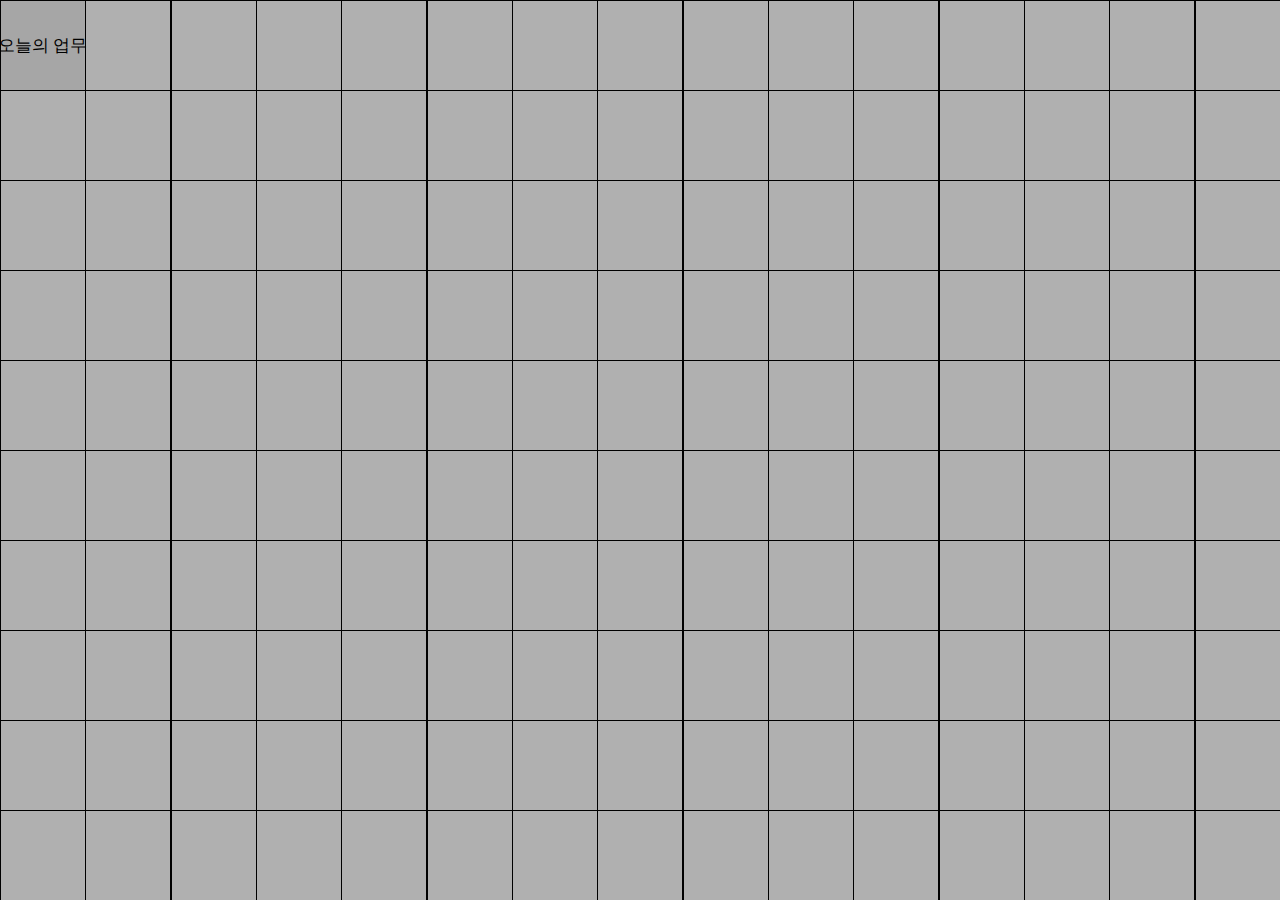
<file: index.html>
<!DOCTYPE html>
<html lang="ko">
<head>
    <meta charset="UTF-8">
    <meta name="viewport" content="width=device-width, initial-scale=1.0">
    <title>Multitasking Game</title>
    <script>
        // intro.html을 먼저 보여주기 위한 체크
        if (!sessionStorage.getItem('introShown')) {
            window.location.href = 'intro.html';
        }
    </script>
    <link rel="stylesheet" href="style.css">
    <link rel="preconnect" href="https://4pl67mv56j.execute-api.ap-northeast-2.amazonaws.com">
<link rel="stylesheet" href="https://4pl67mv56j.execute-api.ap-northeast-2.amazonaws.com/v1/api/css/drop_fontstream_css/?sid=[base64]" charset="utf-8" referrerpolicy="origin"></link>
<link rel="preconnect" href="https://fonts.googleapis.com">
<link rel="preconnect" href="https://fonts.gstatic.com" crossorigin>
<link rel="preconnect" href="https://fonts.googleapis.com">
<link rel="preconnect" href="https://fonts.gstatic.com" crossorigin>
<link href="https://fonts.googleapis.com/css2?family=Roboto:ital,wght@0,100..900;1,100..900&display=swap" rel="stylesheet">
</head>
<body>
    <!-- 메인 화면 -->
    <div class="main-screen" id="mainContainer">
        <div class="intro-text-container" id="introTextContainer" style="display: none;">
            <p class="intro-text" id="introText"></p>
            <button class="start-btn" id="startBtn" onclick="enterGames()">업무 시작
            </button>
        </div>
    </div>

    <!-- 게임들이 쌓여있는 영역 (처음에는 숨김) -->
    <div class="games-wrapper" id="gamesWrapper" style="display: none;">
        <!-- 게임 1 -->
        <div class="game-layer" id="game1">
            <div class="game-window" id="gameWindow1">
                <div class="window-header" id="windowHeader1">
                    <span class="window-title">TASK 1 메일 보내기</span>
                    <span class="task-complete" id="taskComplete" style="display: none;">업무완료</span>
                </div>
                <div class="window-content">
                    <div class="game-area" id="gameArea">
                        <div class="email-form">
                            <div class="email-header">
                                <div class="email-fields">
                                    <div class="email-field">
                                        <label>TO</label>
                                        <input type="text" id="emailTo" placeholder="">
                                    </div>
                                    <div class="email-field">
                                        <label>SUBJECT</label>
                                        <input type="text" id="emailSubject" placeholder="">
                                    </div>
                                </div>
                                <div class="email-options">
                                    <span class="cc-bcc">Cc Bcc</span>
                                </div>
                            </div>
                            <div class="email-body">
                                <textarea id="emailBody" placeholder=""></textarea>
                            </div>
                            <div class="email-footer">
                                <button class="send-btn" onclick="sendEmail()">Send</button>
                                <div class="email-actions">
                                    <button class="action-icon" title="삭제">🗑️</button>
                                    <button class="action-icon" title="더보기">⋮</button>
                                </div>
                            </div>
                        </div>
                    </div>
                </div>
            </div>
        </div>
        
        <!-- 알림 창 (게임 설명) -->
        <div class="info-panel" id="infoPanel">
            <div class="info-header">
                <span class="info-title">NOTICE 1</span>
                <button class="minimize-btn" onclick="toggleInfoPanel()">_</button>
            </div>
            <div class="info-content" id="infoContent">
                <div class="notification-item">
                    <p class="notification-message">원문을 참고하여 메일을 정확하게 입력하고 보내기 버튼을 누르세요.</p>
                    <a href="#" class="view-original" onclick="openOriginalModal(event)">[원문보기]</a>
                </div>
            </div>
        </div>
        
        <!-- 원문 모달 -->
        <div class="original-modal" id="originalModal" style="display: none;">
            <div class="original-modal-content" id="originalModalContent">
                <div class="original-modal-header" id="originalModalHeader">
                    <h3>[원문]</h3>
                    <button class="original-modal-close" onclick="closeOriginalModal()">×</button>
                </div>
                <div class="original-modal-body" id="originalModalBody">
                </div>
            </div>
        </div>
        
        <!-- 게임 2는 task2.html에서 로드 -->
        <div id="task2Container"></div>
        
        <!-- 게임 3는 task3.html에서 로드 -->
        <div id="task3Container"></div>
    </div>

    <script src="game1.js"></script>
    <script>
        function enterGames() {
            // 메인 화면 숨기기
            document.getElementById('mainContainer').style.display = 'none';
            // 게임 영역 보이기
            document.getElementById('gamesWrapper').style.display = 'block';
            
            // 알림 창 1 드래그 기능 초기화
            initInfoPanelDrag('infoPanel', 'infoPanel');
            // 알림창 1의 초기 right 값 저장
            setTimeout(function() {
                const panel1 = document.getElementById('infoPanel');
                if (panel1) {
                    const computedStyle = window.getComputedStyle(panel1);
                    if (computedStyle.right !== 'auto') {
                        panel1.dataset.originalRight = computedStyle.right;
                    } else {
                        panel1.dataset.originalRight = '20px';
                    }
                    
                    // NOTICE 1 생성 시 사운드 재생
                    const audio = new Audio('note.mp3');
                    audio.volume = 0.15;
                    audio.play().catch(e => {
                        console.log('Audio play failed:', e);
                    });
                }
            }, 50);
            
            // 7초 후 게임 2 로드
            setTimeout(function() {
                loadTask2();
            }, 7000);
        }
        
        function initInfoPanelDrag(panelId, headerSelector) {
            const panel = document.getElementById(panelId);
            if (!panel) return;
            
            const header = panel.querySelector('.info-header');
            if (!header) return;
            
            let isDragging = false;
            let currentX;
            let currentY;
            let initialX;
            let initialY;
            let xOffset = 0;
            let yOffset = 0;

            // 알림 창의 초기 위치 설정
            const rect = panel.getBoundingClientRect();
            const computedStyle = window.getComputedStyle(panel);
            
            // right 속성이 설정되어 있으면 left로 변환
            if (computedStyle.right !== 'auto' && computedStyle.left === 'auto') {
                const rightValue = parseInt(computedStyle.right) || 20;
                xOffset = window.innerWidth - panel.offsetWidth - rightValue;
            } else {
                xOffset = rect.left;
            }
            yOffset = rect.top;
            
            // 초기 위치 설정
            setTranslate(xOffset, yOffset, panel);

            header.addEventListener('mousedown', dragStart);
            document.addEventListener('mousemove', drag);
            document.addEventListener('mouseup', dragEnd);

            header.addEventListener('touchstart', dragStartTouch);
            document.addEventListener('touchmove', dragTouch);
            document.addEventListener('touchend', dragEnd);

            function dragStart(e) {
                // minimize 버튼 클릭 시 드래그 방지
                if (e.target.classList.contains('minimize-btn')) {
                    return;
                }
                
                if (e.type === "touchstart") {
                    initialX = e.touches[0].clientX - xOffset;
                    initialY = e.touches[0].clientY - yOffset;
                } else {
                    initialX = e.clientX - xOffset;
                    initialY = e.clientY - yOffset;
                }
                isDragging = true;
                panel.classList.add('dragging');
            }

            function dragStartTouch(e) {
                if (e.target.classList.contains('minimize-btn')) {
                    return;
                }
                initialX = e.touches[0].clientX - xOffset;
                initialY = e.touches[0].clientY - yOffset;
                isDragging = true;
                panel.classList.add('dragging');
            }

            function drag(e) {
                if (isDragging) {
                    e.preventDefault();
                    if (e.type === "touchmove") {
                        currentX = e.touches[0].clientX - initialX;
                        currentY = e.touches[0].clientY - initialY;
                    } else {
                        currentX = e.clientX - initialX;
                        currentY = e.clientY - initialY;
                    }
                    xOffset = currentX;
                    yOffset = currentY;
                    const maxX = window.innerWidth - panel.offsetWidth;
                    const maxY = window.innerHeight - panel.offsetHeight;
                    xOffset = Math.max(0, Math.min(xOffset, maxX));
                    yOffset = Math.max(0, Math.min(yOffset, maxY));
                    setTranslate(xOffset, yOffset, panel);
                }
            }

            function dragTouch(e) {
                if (isDragging) {
                    e.preventDefault();
                    currentX = e.touches[0].clientX - initialX;
                    currentY = e.touches[0].clientY - initialY;
                    xOffset = currentX;
                    yOffset = currentY;
                    const maxX = window.innerWidth - panel.offsetWidth;
                    const maxY = window.innerHeight - panel.offsetHeight;
                    xOffset = Math.max(0, Math.min(xOffset, maxX));
                    yOffset = Math.max(0, Math.min(yOffset, maxY));
                    setTranslate(xOffset, yOffset, panel);
                }
            }

            function dragEnd(e) {
                initialX = currentX;
                initialY = currentY;
                isDragging = false;
                panel.classList.remove('dragging');
            }

            function setTranslate(xPos, yPos, el) {
                el.style.left = xPos + 'px';
                el.style.top = yPos + 'px';
                el.style.transform = 'none';
                el.style.right = 'auto';
            }
        }
        
        function loadTask2() {
            // CSS 로드 (캐시 방지)
            const existingLink = document.querySelector('link[href*="task2.css"]');
            if (existingLink) {
                existingLink.remove();
            }
            const link = document.createElement('link');
            link.rel = 'stylesheet';
            link.href = 'task2.css?' + new Date().getTime();
            document.head.appendChild(link);
            
            fetch('task2.html?' + new Date().getTime(), { cache: 'no-store' })
                .then(response => response.text())
                .then(html => {
                    document.getElementById('task2Container').innerHTML = html;
                    // 게임 2 드래그 기능 초기화
                    initGame2Drag();
                    // 캘린더 초기화
                    setTimeout(function() {
                        initCalendar();
                    }, 200);
                    // 알림 창 2 드래그 기능 초기화 (DOM이 완전히 렌더링된 후)
                    setTimeout(function() {
                        const panel2 = document.getElementById('infoPanel2');
                        if (panel2) {
                            initInfoPanelDrag('infoPanel2', 'infoPanel2');
                            // 알림창 2의 초기 right 값 저장
                            const computedStyle = window.getComputedStyle(panel2);
                            if (computedStyle.right !== 'auto') {
                                panel2.dataset.originalRight = computedStyle.right;
                            } else {
                                panel2.dataset.originalRight = '20px';
                            }
                            
                            // NOTICE 2 생성 시 사운드 재생
                            const audio = new Audio('note.mp3');
                            audio.volume = 0.15;
                            audio.play().catch(e => {
                                console.log('Audio play failed:', e);
                            });
                        }
                    }, 200);
                })
                .catch(error => {
                    console.error('게임 2 로드 실패:', error);
                    // fetch 실패 시 직접 HTML 삽입
                    const fallbackHTML = `
                        <div class="game-layer" id="game2">
                            <div class="game-window" id="gameWindow2">
                                <div class="window-header" id="windowHeader2">
                                    <span class="window-title">TASK 2 회의 날짜 선택하기</span>
                                    <span class="task-complete" id="taskComplete2" style="display: none;">업무완료</span>
                                </div>
                                <div class="window-content">
                                    <div class="game-area" id="gameArea2">
                                        <div class="calendar-container">
                                            <div class="calendar-header">
                                                <button class="calendar-nav-btn" id="prevMonth">‹</button>
                                                <h3 class="calendar-title" id="calendarTitle">2025년 1월</h3>
                                                <button class="calendar-nav-btn" id="nextMonth">›</button>
                                            </div>
                                            <div class="calendar-weekdays">
                                                <div class="weekday">일</div>
                                                <div class="weekday">월</div>
                                                <div class="weekday">화</div>
                                                <div class="weekday">수</div>
                                                <div class="weekday">목</div>
                                                <div class="weekday">금</div>
                                                <div class="weekday">토</div>
                                            </div>
                                            <div class="calendar-days" id="calendarDays">
                                                <!-- 날짜들이 여기에 동적으로 생성됩니다 -->
                                            </div>
                                        </div>
                                    </div>
                                </div>
                            </div>
                        </div>
                        <div class="info-panel" id="infoPanel2">
                            <div class="info-header">
                                <span class="info-title">NOTICE 2</span>
                                <button class="minimize-btn" onclick="toggleInfoPanel2()">_</button>
                            </div>
                            <div class="info-content" id="infoContent2">
                                <div class="notification-item">
                                    <p class="notification-message">TASK 1 메일에서의 회의 날짜를 캘린더에서 클릭하세요.</p>
                                </div>
                            </div>
                        </div>
                    `;
                    document.getElementById('task2Container').innerHTML = fallbackHTML;
                    initGame2Drag();
                    // 캘린더 초기화
                    setTimeout(function() {
                        initCalendar();
                    }, 200);
                    // 알림 창 2 드래그 기능 초기화
                    setTimeout(function() {
                        const panel2 = document.getElementById('infoPanel2');
                        if (panel2) {
                            initInfoPanelDrag('infoPanel2', 'infoPanel2');
                            // 알림창 2의 초기 right 값 저장
                            const computedStyle = window.getComputedStyle(panel2);
                            if (computedStyle.right !== 'auto') {
                                panel2.dataset.originalRight = computedStyle.right;
                            } else {
                                panel2.dataset.originalRight = '20px';
                            }
                            
                            // NOTICE 2 생성 시 사운드 재생 (fallback)
                            const audio = new Audio('note.mp3');
                            audio.volume = 0.15;
                            audio.play().catch(e => {
                                console.log('Audio play failed:', e);
                            });
                        }
                    }, 200);
                });
            
            // TASK 2 로드 후 7초 뒤에 TASK 3 로드
            setTimeout(function() {
                loadTask3();
            }, 7000);
        }
        
        function loadTask3() {
            // CSS 로드 (캐시 방지)
            const existingLink = document.querySelector('link[href*="task3.css"]');
            if (existingLink) {
                existingLink.remove();
            }
            const link = document.createElement('link');
            link.rel = 'stylesheet';
            link.href = 'task3.css?' + new Date().getTime();
            document.head.appendChild(link);
            
            fetch('task3.html?' + new Date().getTime(), { cache: 'no-store' })
                .then(response => response.text())
                .then(html => {
                    document.getElementById('task3Container').innerHTML = html;
                    // 게임 3 드래그 기능 초기화
                    initGame3Drag();
                    // 알림 창 3 드래그 기능 초기화 (DOM이 완전히 렌더링된 후)
                    setTimeout(function() {
                        const panel3 = document.getElementById('infoPanel3');
                        if (panel3) {
                            initInfoPanelDrag('infoPanel3', 'infoPanel3');
                            // 알림창 3의 초기 right 값 저장
                            const computedStyle = window.getComputedStyle(panel3);
                            if (computedStyle.right !== 'auto') {
                                panel3.dataset.originalRight = computedStyle.right;
                            } else {
                                panel3.dataset.originalRight = '20px';
                            }
                            
                            // NOTICE 3 생성 시 사운드 재생
                            const audio = new Audio('note.mp3');
                            audio.volume = 0.15;
                            audio.play().catch(e => {
                                console.log('Audio play failed:', e);
                            });
                        }
                    }, 200);
                    
                    // TASK 3 완료 버튼 이벤트 리스너 추가
                    setTimeout(function() {
                        const completeBtn = document.getElementById('completeTask3Btn');
                        if (completeBtn) {
                            completeBtn.addEventListener('click', completeTask3);
                        }
                    }, 200);
                })
                .catch(error => {
                    console.error('게임 3 로드 실패:', error);
                    // fetch 실패 시 직접 HTML 삽입
                    const fallbackHTML = `
                        <div class="game-layer" id="game3">
                            <div class="game-window" id="gameWindow3">
                                <div class="window-header" id="windowHeader3">
                                    <span class="window-title">TASK 3 오탈자 수정하기</span>
                                    <span class="task-complete" id="taskComplete3" style="display: none;">업무완료</span>
                                </div>
                                <div class="window-content">
                                    <div class="game-area" id="gameArea3">
                                        <div style="padding: 20px; font-family: 'Roboto', 'Apple SD Gothic Neo', 'Malgun Gothic', '맑은 고딕', sans-serif; font-size: 17px; line-height: 1.8; color: #333;">
                                            <div id="task3Text" contenteditable="true" style="margin-bottom: 30px; min-height: 150px; border: 1px solid #7d00ff; padding: 15px; background: white; white-space: pre-wrap;">금주 마케팅 내용을 정리하엿습니다.

새로운 고객 층 반응이 예쌍보다 긍정적이엿으며,

추가 분석 자료는 내일 중으로 공유드리갰습니다.</div>
                                            <button id="completeTask3Btn" onclick="completeTask3()" class="send-btn">수정 완료</button>
                                        </div>
                                    </div>
                                </div>
                            </div>
                        </div>
                        <div class="info-panel" id="infoPanel3">
                            <div class="info-header">
                                <span class="info-title">NOTICE 3</span>
                                <button class="minimize-btn" onclick="toggleInfoPanel3()">_</button>
                            </div>
                            <div class="info-content" id="infoContent3">
                                <div class="notification-item">
                                    <p class="notification-message">보고서에서 잘못된 철자를 모두 수정하세요. 수정이 완료되면 수정 완료 버튼을 누르세요.</p>
                                </div>
                            </div>
                        </div>
                    `;
                    document.getElementById('task3Container').innerHTML = fallbackHTML;
                    initGame3Drag();
                    // 알림 창 3 드래그 기능 초기화
                    setTimeout(function() {
                        const panel3 = document.getElementById('infoPanel3');
                        if (panel3) {
                            initInfoPanelDrag('infoPanel3', 'infoPanel3');
                            // 알림창 3의 초기 right 값 저장
                            const computedStyle = window.getComputedStyle(panel3);
                            if (computedStyle.right !== 'auto') {
                                panel3.dataset.originalRight = computedStyle.right;
                            } else {
                                panel3.dataset.originalRight = '20px';
                            }
                            
                            // NOTICE 3 생성 시 사운드 재생
                            const audio = new Audio('note.mp3');
                            audio.volume = 0.15;
                            audio.play().catch(e => {
                                console.log('Audio play failed:', e);
                            });
                        }
                    }, 200);
                    
                    // TASK 3 완료 버튼 이벤트 리스너 추가
                    setTimeout(function() {
                        const completeBtn = document.getElementById('completeTask3Btn');
                        if (completeBtn) {
                            completeBtn.addEventListener('click', completeTask3);
                        }
                    }, 200);
                });
        }
        
        function initGame3Drag() {
            const gameWindow = document.getElementById('gameWindow3');
            const windowHeader = document.getElementById('windowHeader3');
            
            if (!gameWindow || !windowHeader) return;
            
            let isDragging = false;
            let currentX;
            let currentY;
            let initialX;
            let initialY;
            let xOffset = 0;
            let yOffset = 0;

            const rect = gameWindow.getBoundingClientRect();
            xOffset = rect.left;
            yOffset = rect.top;

            windowHeader.addEventListener('mousedown', dragStart);
            document.addEventListener('mousemove', drag);
            document.addEventListener('mouseup', dragEnd);

            windowHeader.addEventListener('touchstart', dragStartTouch);
            document.addEventListener('touchmove', dragTouch);
            document.addEventListener('touchend', dragEnd);

            function dragStart(e) {
                if (e.type === "touchstart") {
                    initialX = e.touches[0].clientX - xOffset;
                    initialY = e.touches[0].clientY - yOffset;
                } else {
                    initialX = e.clientX - xOffset;
                    initialY = e.clientY - yOffset;
                }
                isDragging = true;
                gameWindow.classList.add('dragging');
            }

            function dragStartTouch(e) {
                initialX = e.touches[0].clientX - xOffset;
                initialY = e.touches[0].clientY - yOffset;
                isDragging = true;
                gameWindow.classList.add('dragging');
            }

            function drag(e) {
                if (isDragging) {
                    e.preventDefault();
                    if (e.type === "touchmove") {
                        currentX = e.touches[0].clientX - initialX;
                        currentY = e.touches[0].clientY - initialY;
                    } else {
                        currentX = e.clientX - initialX;
                        currentY = e.clientY - initialY;
                    }
                    xOffset = currentX;
                    yOffset = currentY;
                    const maxX = window.innerWidth - gameWindow.offsetWidth;
                    const maxY = window.innerHeight - gameWindow.offsetHeight;
                    xOffset = Math.max(0, Math.min(xOffset, maxX));
                    yOffset = Math.max(0, Math.min(yOffset, maxY));
                    setTranslate(xOffset, yOffset, gameWindow);
                }
            }

            function dragTouch(e) {
                if (isDragging) {
                    e.preventDefault();
                    currentX = e.touches[0].clientX - initialX;
                    currentY = e.touches[0].clientY - initialY;
                    xOffset = currentX;
                    yOffset = currentY;
                    const maxX = window.innerWidth - gameWindow.offsetWidth;
                    const maxY = window.innerHeight - gameWindow.offsetHeight;
                    xOffset = Math.max(0, Math.min(xOffset, maxX));
                    yOffset = Math.max(0, Math.min(yOffset, maxY));
                    setTranslate(xOffset, yOffset, gameWindow);
                }
            }

            function dragEnd(e) {
                initialX = currentX;
                initialY = currentY;
                isDragging = false;
                gameWindow.classList.remove('dragging');
            }

            function setTranslate(xPos, yPos, el) {
                el.style.left = xPos + 'px';
                el.style.top = yPos + 'px';
                el.style.transform = 'none';
            }
        }
        
        function toggleInfoPanel3() {
            const panel = document.getElementById('infoPanel3');
            const content = document.getElementById('infoContent3');
            
            if (!panel) return;
            
            if (panel.classList.contains('minimized')) {
                panel.classList.remove('minimized');
                content.style.display = 'block';
                // right 속성 복원
                if (panel.dataset.originalRight) {
                    panel.style.right = panel.dataset.originalRight;
                    panel.style.left = 'auto';
                } else {
                    // 저장된 값이 없으면 기본값 사용
                    panel.style.right = '20px';
                    panel.style.left = 'auto';
                }
            } else {
                // 축소 - 오른쪽 위치 유지
                const computedStyle = window.getComputedStyle(panel);
                
                // originalRight가 없으면 현재 상태에서 저장
                if (!panel.dataset.originalRight) {
                    if (computedStyle.right !== 'auto') {
                        panel.dataset.originalRight = computedStyle.right;
                    } else if (computedStyle.left !== 'auto') {
                        // left를 right로 변환
                        const leftValue = parseInt(computedStyle.left) || 0;
                        const rightValue = window.innerWidth - leftValue - panel.offsetWidth;
                        panel.dataset.originalRight = rightValue + 'px';
                    } else {
                        panel.dataset.originalRight = '20px';
                    }
                }
                
                // right 속성 설정
                panel.style.right = panel.dataset.originalRight;
                panel.style.left = 'auto';
                panel.classList.add('minimized');
                content.style.display = 'none';
            }
        }
        
        function toggleWindowCollapse3() {
            const gameWindow = document.getElementById('gameWindow3');
            const windowContent = gameWindow.querySelector('.window-content');
            
            if (gameWindow.classList.contains('collapsed')) {
                // 펼치기
                windowContent.style.display = 'flex';
                gameWindow.style.height = '400px';
                gameWindow.classList.remove('collapsed');
            } else {
                // 접기
                windowContent.style.display = 'none';
                gameWindow.style.height = 'auto';
                gameWindow.classList.add('collapsed');
            }
        }
        
        function completeTask3() {
            const task3Text = document.getElementById('task3Text');
            if (!task3Text) return;
            
            // 텍스트 내용 가져오기 (HTML 태그 제거)
            const textContent = task3Text.innerText || task3Text.textContent;
            
            // 정답 텍스트 (모든 오탈자 수정된 버전)
            const correctText = `금주 마케팅 내용을 정리하였습니다.

새로운 고객 층 반응이 예상보다 긍정적이었으며,

추가 분석 자료는 내일 중으로 공유드리겠습니다.`;
            
            // 텍스트 정규화 (줄바꿈, 공백 정규화)
            function normalizeText(text) {
                return text
                    .replace(/\r\n/g, '\n')
                    .replace(/\r/g, '\n')
                    .replace(/\n+/g, '\n')
                    .replace(/[ \t]+/g, ' ')
                    .trim();
            }
            
            const normalizedUserText = normalizeText(textContent);
            const normalizedCorrectText = normalizeText(correctText);
            
            // 오탈자 확인
            const hasError1 = textContent.includes('정리하엿습니다');
            const hasError2 = textContent.includes('예쌍보다');
            const hasError3 = textContent.includes('긍정적이엿으며');
            const hasError4 = textContent.includes('공유드리갰습니다');
            
            // 모든 오탈자가 수정되었는지 확인
            if (!hasError1 && !hasError2 && !hasError3 && !hasError4) {
                // 업무 완료 처리
                alert('업무완료');
                
                const gameWindow = document.getElementById('gameWindow3');
                const windowContent = gameWindow.querySelector('.window-content');
                const taskComplete = document.getElementById('taskComplete3');
                
                windowContent.style.display = 'none';
                gameWindow.style.height = 'auto';
                gameWindow.classList.add('collapsed');
                taskComplete.style.display = 'block';
                
                // 헤더 클릭 시 다시 펼치기
                const windowHeader = document.getElementById('windowHeader3');
                windowHeader.onclick = function(e) {
                    if (!windowHeader.classList.contains('dragging')) {
                        toggleWindowCollapse3();
                    }
                };
            } else {
                alert('모든 오탈자를 수정해주세요.');
            }
        }
        
        function initCalendar() {
            const calendarDays = document.getElementById('calendarDays');
            const calendarTitle = document.getElementById('calendarTitle');
            const prevBtn = document.getElementById('prevMonth');
            const nextBtn = document.getElementById('nextMonth');
            
            if (!calendarDays || !calendarTitle) return;
            
            let currentYear = 2025;
            let currentMonth = 0; // 1월 (0-based index)
            
            function renderCalendar(year, month) {
                calendarDays.innerHTML = '';
                
                // 해당 월의 첫 날과 마지막 날
                const firstDay = new Date(year, month, 1);
                const lastDay = new Date(year, month + 1, 0);
                const startDate = new Date(firstDay);
                startDate.setDate(startDate.getDate() - firstDay.getDay()); // 주의 첫 날로
                
                // 6주 표시 (42일)
                for (let i = 0; i < 42; i++) {
                    const date = new Date(startDate);
                    date.setDate(startDate.getDate() + i);
                    
                    // 날짜 정보를 저장 (클로저 문제 방지)
                    const dateYear = date.getFullYear();
                    const dateMonth = date.getMonth();
                    const dateDay = date.getDate();
                    
                    const dayElement = document.createElement('div');
                    dayElement.className = 'calendar-day';
                    dayElement.textContent = dateDay;
                    
                    // 다른 월의 날짜
                    if (dateMonth !== month) {
                        dayElement.classList.add('other-month');
                    }
                    
                    // 모든 날짜에 클릭 이벤트 추가
                    dayElement.addEventListener('click', function() {
                        // 12월 8일인 경우
                        if (dateYear === 2025 && dateMonth === 11 && dateDay === 8) {
                            completeTask2();
                        } else {
                            // 다른 날짜인 경우
                            alert('회의 날짜가 틀렸습니다');
                        }
                    });
                    
                    // 12월 8일인 경우 스타일 추가
                    if (dateYear === 2025 && dateMonth === 11 && dateDay === 8) {
                        dayElement.classList.add('target-date');
                    }
                    
                    calendarDays.appendChild(dayElement);
                }
                
                calendarTitle.textContent = `${year}년 ${month + 1}월`;
            }
            
            // 이전/다음 월 버튼
            if (prevBtn) {
                prevBtn.addEventListener('click', function() {
                    currentMonth--;
                    if (currentMonth < 0) {
                        currentMonth = 11;
                        currentYear--;
                    }
                    renderCalendar(currentYear, currentMonth);
                });
            }
            
            if (nextBtn) {
                nextBtn.addEventListener('click', function() {
                    currentMonth++;
                    if (currentMonth > 11) {
                        currentMonth = 0;
                        currentYear++;
                    }
                    renderCalendar(currentYear, currentMonth);
                });
            }
            
            // 초기 렌더링
            renderCalendar(currentYear, currentMonth);
        }
        
        function completeTask2() {
            alert('업무완료');
            
            // 윈도우를 헤더만 남기고 접기
            const gameWindow = document.getElementById('gameWindow2');
            const windowContent = gameWindow.querySelector('.window-content');
            const taskComplete = document.getElementById('taskComplete2');
            
            windowContent.style.display = 'none';
            gameWindow.style.height = 'auto';
            gameWindow.classList.add('collapsed');
            taskComplete.style.display = 'block';
            
            // 헤더 클릭 시 다시 펼치기
            const windowHeader = document.getElementById('windowHeader2');
            windowHeader.onclick = function(e) {
                // 드래그 중이 아닐 때만 펼치기
                if (!windowHeader.classList.contains('dragging')) {
                    toggleWindowCollapse2();
                }
            };
        }
        
        function toggleWindowCollapse2() {
            const gameWindow = document.getElementById('gameWindow2');
            const windowContent = gameWindow.querySelector('.window-content');
            
            if (gameWindow.classList.contains('collapsed')) {
                // 펼치기
                windowContent.style.display = 'flex';
                gameWindow.style.height = '400px';
                gameWindow.classList.remove('collapsed');
            } else {
                // 접기
                windowContent.style.display = 'none';
                gameWindow.style.height = 'auto';
                gameWindow.classList.add('collapsed');
            }
        }
        
        function toggleInfoPanel2() {
            const panel = document.getElementById('infoPanel2');
            const content = document.getElementById('infoContent2');
            
            if (!panel) return;
            
            if (panel.classList.contains('minimized')) {
                panel.classList.remove('minimized');
                content.style.display = 'block';
                // right 속성 복원
                if (panel.dataset.originalRight) {
                    panel.style.right = panel.dataset.originalRight;
                    panel.style.left = 'auto';
                } else {
                    // 저장된 값이 없으면 기본값 사용
                    panel.style.right = '20px';
                    panel.style.left = 'auto';
                }
            } else {
                // 축소 - 오른쪽 위치 유지
                const computedStyle = window.getComputedStyle(panel);
                
                // originalRight가 없으면 현재 상태에서 저장
                if (!panel.dataset.originalRight) {
                    if (computedStyle.right !== 'auto') {
                        panel.dataset.originalRight = computedStyle.right;
                    } else if (computedStyle.left !== 'auto') {
                        // left를 right로 변환
                        const leftValue = parseInt(computedStyle.left) || 0;
                        const rightValue = window.innerWidth - leftValue - panel.offsetWidth;
                        panel.dataset.originalRight = rightValue + 'px';
                    } else {
                        panel.dataset.originalRight = '20px';
                    }
                }
                
                // right 속성 설정
                panel.style.right = panel.dataset.originalRight;
                panel.style.left = 'auto';
                panel.classList.add('minimized');
                content.style.display = 'none';
            }
        }
        
        function initGame2Drag() {
            const gameWindow = document.getElementById('gameWindow2');
            const windowHeader = document.getElementById('windowHeader2');
            
            if (!gameWindow || !windowHeader) return;
            
            let isDragging = false;
            let currentX;
            let currentY;
            let initialX;
            let initialY;
            let xOffset = 0;
            let yOffset = 0;

            const rect = gameWindow.getBoundingClientRect();
            xOffset = rect.left;
            yOffset = rect.top;

            windowHeader.addEventListener('mousedown', dragStart);
            document.addEventListener('mousemove', drag);
            document.addEventListener('mouseup', dragEnd);

            windowHeader.addEventListener('touchstart', dragStartTouch);
            document.addEventListener('touchmove', dragTouch);
            document.addEventListener('touchend', dragEnd);

            function dragStart(e) {
                if (e.type === "touchstart") {
                    initialX = e.touches[0].clientX - xOffset;
                    initialY = e.touches[0].clientY - yOffset;
                } else {
                    initialX = e.clientX - xOffset;
                    initialY = e.clientY - yOffset;
                }
                isDragging = true;
                gameWindow.classList.add('dragging');
            }

            function dragStartTouch(e) {
                initialX = e.touches[0].clientX - xOffset;
                initialY = e.touches[0].clientY - yOffset;
                isDragging = true;
                gameWindow.classList.add('dragging');
            }

            function drag(e) {
                if (isDragging) {
                    e.preventDefault();
                    if (e.type === "touchmove") {
                        currentX = e.touches[0].clientX - initialX;
                        currentY = e.touches[0].clientY - initialY;
                    } else {
                        currentX = e.clientX - initialX;
                        currentY = e.clientY - initialY;
                    }
                    xOffset = currentX;
                    yOffset = currentY;
                    const maxX = window.innerWidth - gameWindow.offsetWidth;
                    const maxY = window.innerHeight - gameWindow.offsetHeight;
                    xOffset = Math.max(0, Math.min(xOffset, maxX));
                    yOffset = Math.max(0, Math.min(yOffset, maxY));
                    setTranslate(xOffset, yOffset, gameWindow);
                }
            }

            function dragTouch(e) {
                if (isDragging) {
                    e.preventDefault();
                    currentX = e.touches[0].clientX - initialX;
                    currentY = e.touches[0].clientY - initialY;
                    xOffset = currentX;
                    yOffset = currentY;
                    const maxX = window.innerWidth - gameWindow.offsetWidth;
                    const maxY = window.innerHeight - gameWindow.offsetHeight;
                    xOffset = Math.max(0, Math.min(xOffset, maxX));
                    yOffset = Math.max(0, Math.min(yOffset, maxY));
                    setTranslate(xOffset, yOffset, gameWindow);
                }
            }

            function dragEnd(e) {
                initialX = currentX;
                initialY = currentY;
                isDragging = false;
                gameWindow.classList.remove('dragging');
            }

            function setTranslate(xPos, yPos, el) {
                el.style.left = xPos + 'px';
                el.style.top = yPos + 'px';
                el.style.transform = 'none';
            }
        }
        
        function closeInfoPanel() {
            document.getElementById('infoPanel').style.display = 'none';
        }
        
        function toggleInfoPanel() {
            const panel = document.getElementById('infoPanel');
            const content = document.getElementById('infoContent');
            
            if (!panel) return;
            
            if (panel.classList.contains('minimized')) {
                // 확장
                panel.classList.remove('minimized');
                content.style.display = 'block';
                // right 속성 복원
                if (panel.dataset.originalRight) {
                    panel.style.right = panel.dataset.originalRight;
                    panel.style.left = 'auto';
                } else {
                    // 저장된 값이 없으면 기본값 사용
                    panel.style.right = '20px';
                    panel.style.left = 'auto';
                }
            } else {
                // 축소 - 오른쪽 위치 유지
                const computedStyle = window.getComputedStyle(panel);
                
                // originalRight가 없으면 현재 상태에서 저장
                if (!panel.dataset.originalRight) {
                    if (computedStyle.right !== 'auto') {
                        panel.dataset.originalRight = computedStyle.right;
                    } else if (computedStyle.left !== 'auto') {
                        // left를 right로 변환
                        const leftValue = parseInt(computedStyle.left) || 0;
                        const rightValue = window.innerWidth - leftValue - panel.offsetWidth;
                        panel.dataset.originalRight = rightValue + 'px';
                    } else {
                        panel.dataset.originalRight = '20px';
                    }
                }
                
                // right 속성 설정
                panel.style.right = panel.dataset.originalRight;
                panel.style.left = 'auto';
                panel.classList.add('minimized');
                content.style.display = 'none';
            }
        }
        
        function toggleWindowCollapse() {
            const gameWindow = document.getElementById('gameWindow1');
            const windowContent = gameWindow.querySelector('.window-content');
            
            if (gameWindow.classList.contains('collapsed')) {
                // 펼치기
                windowContent.style.display = 'flex';
                gameWindow.style.height = '400px';
                gameWindow.classList.remove('collapsed');
            } else {
                // 접기
                windowContent.style.display = 'none';
                gameWindow.style.height = 'auto';
                gameWindow.classList.add('collapsed');
            }
        }
        
        function sendEmail() {
            const to = document.getElementById('emailTo').value.trim();
            const subject = document.getElementById('emailSubject').value.trim();
            const body = document.getElementById('emailBody').value;
            
            if (!to || !subject || !body.trim()) {
                alert('모든 필드를 입력해주세요.');
                return;
            }
            
            // 정답 (원문 내용)
            const correctTo = 'example@email.com';
            const correctSubject = '회의 안내';
            const correctBody = '안녕하세요, 디자인 검토 미팅이 2025년 12월 8일 오후 2시에 예정되어 있습니다. 감사합니다.';
            
            // 본문 비교 함수 (줄바꿈 제거 및 공백 정규화)
            function normalizeText(text) {
                return text
                    .replace(/\r\n/g, ' ')  // Windows 줄바꿈을 공백으로
                    .replace(/\r/g, ' ')    // Mac 줄바꿈을 공백으로
                    .replace(/\n/g, ' ')    // Unix 줄바꿈을 공백으로
                    .replace(/[ \t]+/g, ' ')  // 여러 공백을 하나로
                    .trim();
            }
            
            // 오타 검사
            const isToCorrect = to === correctTo;
            const isSubjectCorrect = subject === correctSubject;
            const isBodyCorrect = normalizeText(body) === normalizeText(correctBody);
            
            if (isToCorrect && isSubjectCorrect && isBodyCorrect) {
                alert('메일 보내기 성공');
                
                // 윈도우를 헤더만 남기고 접기
                const gameWindow = document.getElementById('gameWindow1');
                const windowContent = gameWindow.querySelector('.window-content');
                const taskComplete = document.getElementById('taskComplete');
                
                windowContent.style.display = 'none';
                gameWindow.style.height = 'auto';
                gameWindow.classList.add('collapsed');
                taskComplete.style.display = 'block';
                
                // 헤더 클릭 시 다시 펼치기
                const windowHeader = document.getElementById('windowHeader1');
                windowHeader.onclick = function(e) {
                    // 드래그 중이 아닐 때만 펼치기
                    if (!windowHeader.classList.contains('dragging')) {
                        toggleWindowCollapse();
                    }
                };
            } else {
                alert('오타가 있습니다. 다시 전송하세요.');
            }
        }
        
        function openOriginalModal(e) {
            e.preventDefault();
            // 원문 내용을 여기에 작성하세요
            const originalText = `받는 사람 
example@email.com
제목
회의 안내
내용
안녕하세요, 디자인 검토 미팅이 2025년 12월 8일 오후 2시에 예정되어 있습니다.
감사합니다.`;
            
            const modal = document.getElementById('originalModal');
            const modalContent = document.getElementById('originalModalContent');
            const modalBody = document.getElementById('originalModalBody');
            const modalHeader = document.getElementById('originalModalHeader');
            
            // "받는 사람", "제목", "내용"에 밑줄 적용
            const formattedText = originalText
                .replace(/받는 사람/g, '<span class="original-label">받는 사람</span>')
                .replace(/제목/g, '<span class="original-label">제목</span>')
                .replace(/내용/g, '<span class="original-label">내용</span>');
            
            modalBody.innerHTML = '<p style="white-space: pre-wrap; margin: 0;">' + formattedText + '</p>';
            modal.style.display = 'block';
            
            // 드래그 기능 초기화
            initOriginalModalDrag(modalContent, modalHeader);
        }
        
        function closeOriginalModal() {
            document.getElementById('originalModal').style.display = 'none';
        }
        
        function initOriginalModalDrag(modalContent, modalHeader) {
            let isDragging = false;
            let currentX;
            let currentY;
            let initialX;
            let initialY;
            let xOffset = 0;
            let yOffset = 0;

            // 모달의 초기 위치 설정 (화면 중앙)
            const rect = modalContent.getBoundingClientRect();
            if (xOffset === 0 && yOffset === 0) {
                xOffset = (window.innerWidth - rect.width) / 2;
                yOffset = (window.innerHeight - rect.height) / 2;
                setTranslate(xOffset, yOffset, modalContent);
            }

            modalHeader.addEventListener('mousedown', dragStart);
            document.addEventListener('mousemove', drag);
            document.addEventListener('mouseup', dragEnd);

            // 터치 이벤트 지원 (모바일)
            modalHeader.addEventListener('touchstart', dragStartTouch);
            document.addEventListener('touchmove', dragTouch);
            document.addEventListener('touchend', dragEnd);

            function dragStart(e) {
                if (e.type === "touchstart") {
                    initialX = e.touches[0].clientX - xOffset;
                    initialY = e.touches[0].clientY - yOffset;
                } else {
                    initialX = e.clientX - xOffset;
                    initialY = e.clientY - yOffset;
                }

                isDragging = true;
                modalContent.classList.add('dragging');
            }

            function dragStartTouch(e) {
                initialX = e.touches[0].clientX - xOffset;
                initialY = e.touches[0].clientY - yOffset;
                isDragging = true;
                modalContent.classList.add('dragging');
            }

            function drag(e) {
                if (isDragging) {
                    e.preventDefault();
                    
                    if (e.type === "touchmove") {
                        currentX = e.touches[0].clientX - initialX;
                        currentY = e.touches[0].clientY - initialY;
                    } else {
                        currentX = e.clientX - initialX;
                        currentY = e.clientY - initialY;
                    }

                    xOffset = currentX;
                    yOffset = currentY;

                    // 화면 경계 내에서만 이동하도록 제한
                    const maxX = window.innerWidth - modalContent.offsetWidth;
                    const maxY = window.innerHeight - modalContent.offsetHeight;
                    
                    xOffset = Math.max(0, Math.min(xOffset, maxX));
                    yOffset = Math.max(0, Math.min(yOffset, maxY));

                    setTranslate(xOffset, yOffset, modalContent);
                }
            }

            function dragTouch(e) {
                if (isDragging) {
                    e.preventDefault();
                    currentX = e.touches[0].clientX - initialX;
                    currentY = e.touches[0].clientY - initialY;

                    xOffset = currentX;
                    yOffset = currentY;

                    const maxX = window.innerWidth - modalContent.offsetWidth;
                    const maxY = window.innerHeight - modalContent.offsetHeight;
                    
                    xOffset = Math.max(0, Math.min(xOffset, maxX));
                    yOffset = Math.max(0, Math.min(yOffset, maxY));

                    setTranslate(xOffset, yOffset, modalContent);
                }
            }

            function dragEnd(e) {
                initialX = currentX;
                initialY = currentY;
                isDragging = false;
                modalContent.classList.remove('dragging');
            }

            function setTranslate(xPos, yPos, el) {
                el.style.left = xPos + 'px';
                el.style.top = yPos + 'px';
                el.style.transform = 'none';
            }
        }
    </script>
    <script>
        // intro.html에서 온 경우 텍스트 순차적으로 표시
        window.addEventListener('DOMContentLoaded', function() {
            const introShown = sessionStorage.getItem('introShown');
            const showIntroText = sessionStorage.getItem('showIntroText');
            
            if (introShown === 'true' && showIntroText === 'true') {
                // 텍스트 순차적으로 표시
                showIntroTexts();
                sessionStorage.removeItem('showIntroText');
            } else if (introShown === 'true') {
                const mainContainer = document.getElementById('mainContainer');
                const gamesWrapper = document.getElementById('gamesWrapper');
                if (mainContainer && gamesWrapper) {
                    mainContainer.style.display = 'none';
                    gamesWrapper.style.display = 'block';
                    enterGames();
                }
            }
        });
        
        function showIntroTexts() {
            const introTextContainer = document.getElementById('introTextContainer');
            const introText = document.getElementById('introText');
            const startBtn = document.getElementById('startBtn');
            
            if (!introTextContainer || !introText) return;
            
            introTextContainer.style.display = 'block';
            
            const texts = [
                '오늘도 회사에서 할 일들이 쌓였나요?',
                '그래서 우리는 종종 여러 일을 동시에 처리해야 합니다',
                '하지만 그건 효율적이지 않을 수 있습니다',
                '직접 체험해보세요'
            ];
            
            let currentIndex = 0;
            
            function showNextText() {
                if (currentIndex >= texts.length) {
                    // 모든 텍스트가 끝난 후 버튼 표시
                    setTimeout(() => {
                        if (startBtn) {
                            startBtn.style.opacity = '1';
                        }
                    }, 500);
                    return;
                }
                
                // 이전 텍스트 사라지기
                introText.style.opacity = '0';
                
                setTimeout(() => {
                    // 새 텍스트 설정
                    introText.textContent = texts[currentIndex];
                    // 새 텍스트 나타나기
                    setTimeout(() => {
                        introText.style.opacity = '1';
                    }, 100);
                    
                    currentIndex++;
                    
                    // 다음 텍스트로 (각 텍스트는 2초간 표시)
                    setTimeout(() => {
                        showNextText();
                    }, 2000);
                }, 300);
            }
            
            // 첫 번째 텍스트 시작 (파동이 끝나면 바로 표시)
            setTimeout(() => {
                showNextText();
            }, 100);
        }
    </script>
</body>
</html>
</file>
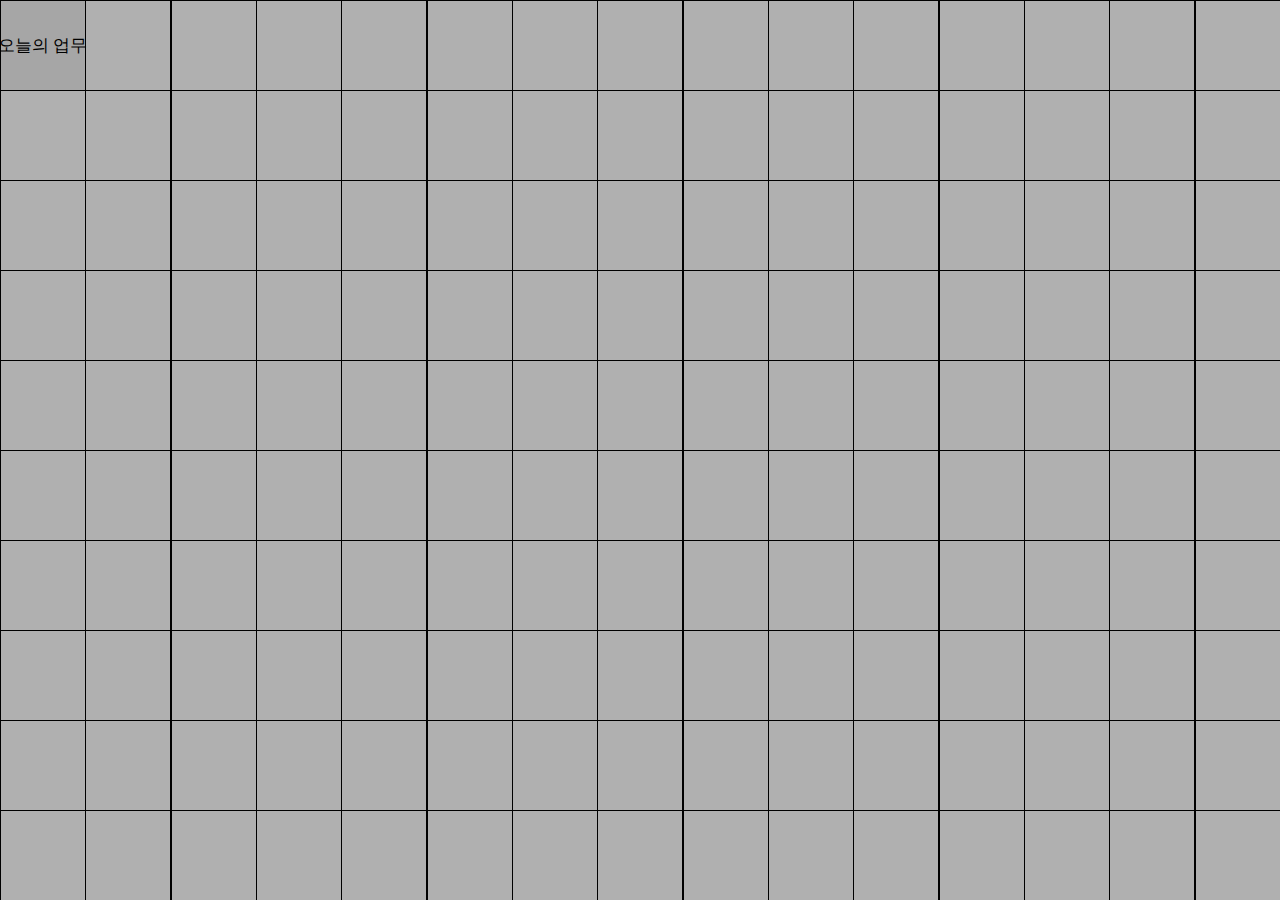
<file: intro.html>
<!DOCTYPE html>
<html lang="ko">
<head>
    <meta charset="UTF-8">
    <meta name="viewport" content="width=device-width, initial-scale=1.0">
    <title>Intro</title>
    <link rel="stylesheet" href="intro.css">
    <link rel="preconnect" href="https://fonts.googleapis.com">
    <link rel="preconnect" href="https://fonts.gstatic.com" crossorigin>
    <link href="https://fonts.googleapis.com/css2?family=Roboto:ital,wght@0,100..900;1,100..900&display=swap" rel="stylesheet">
    <script>
        // intro.html은 항상 보여주고, sessionStorage를 리셋하지 않음
        // 새로고침해도 intro.html이 사라지지 않도록 함
    </script>
</head>
<body>
    <div class="intro-container" id="introContainer">
        <div class="grid-container" id="gridContainer"></div>
    </div>
    <script src="intro.js"></script>
</body>
</html>
</file>
<file: style.css>
* {
    margin: 0;
    padding: 0;
    box-sizing: border-box;
    word-break: keep-all;
}

body {
    font-family: 'Roboto', 'Apple SD Gothic Neo', 'Malgun Gothic', '맑은 고딕', sans-serif;
    font-weight: 400;
    background: #b0b0b0;
    min-height: 100vh;
    position: relative;
}

/* 메인 화면 스타일 */
.main-screen {
    width: 100%;
    height: 100vh;
    position: relative;
    display: flex;
    flex-direction: column;
    justify-content: center;
    align-items: center;
}


.intro-text-container {
    max-width: 800px;
    margin: 0 auto;
    text-align: center;
    position: absolute;
    top: 50%;
    left: 50%;
    transform: translate(-50%, -50%);
    width: 100%;
    display: flex;
    flex-direction: column;
    align-items: center;
}

.intro-text {
    font-size: 50px;
    color: #7d00ff !important;
    font-weight: 500;
    margin-bottom: 40px;
    opacity: 0;
    transition: opacity 0.3s ease;
    line-height: 1.6;
    text-align: center;
    position: relative;
    min-height: 50px;
}

h1 {
    color: #333;
    margin-bottom: 30px;
    font-size: 17px;
}

.start-btn {
    background: #b0b0b0;
    color: rgb(0, 0, 0);
    border: none;
    padding: 15px 40px;
    font-size: 17px;
    border-radius: 0px;
    cursor: pointer;
    transition: transform 0.2s, box-shadow 0.2s, opacity 0.3s;
    box-shadow: 0 5px 15px rgba(177, 177, 177, 0.698);
    opacity: 0;
    margin-top: 30px;
}

.start-btn:hover {
    transform: translateY(-2px);
    box-shadow: 0 7px 20px rgba(0, 0, 0, 0.3);
}

.start-btn:active {
    transform: translateY(0);
}

/* 게임들이 쌓여있는 페이지 스타일 */
.games-wrapper {
    width: 100%;
    height: 100vh;
    position: relative;
    overflow: hidden;
    background: #b0b0b0;
}

.game-layer {
    width: 100%;
    height: 100vh;
    position: absolute;
    top: 0;
    left: 0;
    padding: 20px;
}

/* 게임 윈도우 스타일 */
.game-window {
    width: 500px;
    height: 400px;
    background: white;
    border-radius: 0px;
    border: 1.2px solid #7d00ff;
    box-shadow: 0 10px 40px rgba(177, 177, 177, 0.698);
    position: absolute;
    top: 50%;
    left: 50%;
    transform: translate(-50%, -50%);
    display: flex;
    flex-direction: column;
    overflow: hidden;
    z-index: 10;
}

.game-window.dragging {
    cursor: grabbing;
    z-index: 1000;
}

.game-window.collapsed {
    border: 1.2px solid #000000;
}

/* 윈도우 헤더 (드래그 가능한 영역) */
.window-header {
    background: #7d00ff;
    color: rgb(0, 0, 0);
    padding: 12px 16px;
    cursor: move;
    user-select: none;
    display: flex;
    align-items: center;
    font-weight: 400;
    font-size: 17px;

}

.window-header:hover {
    background: #6600d3;

}

.window-title {
    flex: 1;
    color: #ffffff;
}

.task-complete {
    font-size: 17px;
    font-weight: 400;
    margin-left: 10px;
    color: #ffffff !important;
}

/* 윈도우 내용 영역 */
.window-content {
    flex: 1;
    padding: 0;
    overflow: hidden;
    background: white;
}

.game-area {
    width: 100%;
    height: 100%;
    background: white;
    border-radius: 0px;
    padding: 0;
    display: flex;
    flex-direction: column;
}

/* 이메일 폼 스타일 */
.email-form {
    width: 100%;
    height: 100%;
    display: flex;
    flex-direction: column;
    background: rgb(255, 255, 255);
}

.email-header {
    display: flex;
    justify-content: space-between;
    align-items: flex-start;
    padding: 16px 20px;
    border-bottom: 1.2px solid #7d00ff;
}

.email-fields {
    flex: 1;
    display: flex;
    flex-direction: column;
    gap: 12px;
}

.email-field {
    display: flex;
    align-items: center;
    gap: 12px;
}

.email-field label {
    min-width: 60px;
    font-size: 17px;
    color: #7d00ff;
    font-weight: 400;
}

.email-field input {
    flex: 1;
    border: none;
    border-bottom: 1.2px solid #7d00ff;
    padding: 4px 0;
    font-size: 17px;
    outline: none;
    background: transparent;
    color: #7d00ff;
}

.email-field input:focus {
    border-bottom-color: #667eea;
}

.email-options {
    display: flex;
    align-items: center;
}

.cc-bcc {
    font-size: 17px;
    color: #7d00ff;
    cursor: pointer;
}

.email-body {
    flex: 1;
    padding: 20px;
    display: flex;
}

.email-body textarea {
    width: 100%;
    height: 100%;
    border: none;
    outline: none;
    resize: none;
    font-size: 17px;
    font-family: inherit;
    background: transparent;
    color: #7d00ff;
}

.email-footer {
    display: flex;
    justify-content: space-between;
    align-items: center;
    padding: 12px 20px;
    border-top: 1.2px solid #7d00ff;
}

.send-btn {
    background: #7d00ff;
    color: rgb(255, 255, 255);
    border: none;
    padding: 10px 24px;
    font-size: 17px;
    font-weight: 400;
    cursor: pointer;
    border-radius: 4px;
    transition: background 0.2s;
}

.send-btn:hover {
    background: #6600d3;
}

.send-btn:active {
    background: #6600d3;
}

.email-actions {
    display: flex;
    gap: 8px;
}

.action-icon {
    background: transparent;
    border: none;
    font-size: 17px;
    cursor: pointer;
    padding: 4px 8px;
    color: #666;
    transition: color 0.2s;
}

.action-icon:hover {
    color: #333;
}

/* 알림 창 스타일 */
.info-panel {
    position: fixed;
    top: 20px;
    right: 20px;
    width: 300px;
    background: white;
    box-shadow: 0 10px 40px rgba(177, 177, 177, 0.698);
    z-index: 100;
    display: flex;
    flex-direction: column;
    border-radius: 0px;
    border: 1.2px solid #000000;
    transition: width 0.3s ease, height 0.3s ease;
    overflow: hidden;
}

.info-panel.dragging {
    cursor: grabbing;
    z-index: 1001;
}

.info-header {
    background: #E6FF9A;
    color: rgb(0, 0, 0);
    padding: 12px 16px;
    display: flex;
    align-items: center;
    justify-content: space-between;
    font-weight: 400;
    font-size: 17px;
    cursor: move;
    user-select: none;
    gap: 8px;
}

.info-title {
    flex: 1;
    text-decoration: underline;
    text-decoration-color: #000;
    text-underline-offset: 3px;
}

.brief-view-btn {
    background: rgba(0, 0, 0, 0.1);
    border: none;
    color: rgb(0, 0, 0);
    font-size: 17px;
    cursor: pointer;
    padding: 4px 12px;
    border-radius: 12px;
    transition: background 0.2s;
    font-weight: 400;
}

.brief-view-btn:hover {
    background: rgba(0, 0, 0, 0.15);
}

.minimize-btn {
    background: transparent;
    border: none;
    color: rgb(0, 0, 0);
    font-size: 17px;
    font-family: 'Apple SD Gothic Neo', 'Malgun Gothic', '맑은 고딕', sans-serif;
    font-weight: 400;
    cursor: pointer;
    padding: 0;
    width: 24px;
    height: 24px;
    display: flex;
    align-items: center;
    justify-content: center;
    line-height: 1;
    transition: transform 0.2s;
}

.minimize-btn:hover {
    transform: scale(1.2);
    color: #666;
}

.close-btn {
    background: transparent;
    border: none;
    color: rgb(0, 0, 0);
    font-size: 17px;
    cursor: pointer;
    padding: 0;
    width: 24px;
    height: 24px;
    display: flex;
    align-items: center;
    justify-content: center;
    line-height: 1;
    transition: transform 0.2s;
}

.close-btn:hover {
    transform: scale(1.2);
    color: #666;
}

/* 알림창 축소 상태 */
.info-panel.minimized {
    width: 40px !important;
    height: 40px !important;
    /* 현재 위치 유지 */
}

.info-panel.minimized .info-header {
    width: 100%;
    height: 100%;
    padding: 0;
    justify-content: center;
    align-items: center;
}

.info-panel.minimized .info-title {
    display: none;
}

.info-panel.minimized .minimize-btn {
    margin-right: 0;
}

.info-panel.minimized .close-btn {
    display: none;
}

.info-content {
    background: #E6FF9A;
    padding: 0;
    color: #333;
    line-height: 1.6;
    max-height: 400px;
    overflow-y: auto;
    display: flex;
    flex-direction: column;
}

.notification-item {
    padding: 16px;
    border-bottom: 1.2px solid rgba(0, 0, 0, 0.1);
}

.notification-item:last-child {
    border-bottom: none;
}

.notification-message {
    margin: 0 0 8px 0;
    font-size: 17px;
    color: #333;
}

.info-content p {
    margin: 0 0 10px 0;
}

.info-content p:last-child {
    margin-bottom: 0;
}

.view-original {
    color: #7d00ff;
    text-decoration: none;
    cursor: pointer;
    display: inline-block;
    margin-top: 8px;
    font-size: 17px;
}

.view-original:hover {
    color: #7d00ff;
}

/* 모달 스타일 */
.modal-overlay {
    display: none;
    position: fixed;
    top: 0;
    left: 0;
    width: 100%;
    height: 100%;
    background: rgba(0, 0, 0, 0.5);
    z-index: 1000;
    justify-content: center;
    align-items: center;
}

.modal-content {
    background: white;
    width: 90%;
    max-width: 600px;
    max-height: 80vh;
    display: flex;
    flex-direction: column;
    box-shadow: 0 10px 40px rgba(0, 0, 0, 0.3);
    border-radius: 0px;
}

.modal-header {

    color: rgb(0, 0, 0);
    padding: 16px 20px;
    display: flex;
    justify-content: space-between;
    align-items: center;
    font-weight: 400;
}

.modal-header h3 {
    margin: 0;
    font-size: 17px;
}

.modal-close {
    background: transparent;
    border: none;
    color: #7d00ff;
    font-size: 17px;
    cursor: pointer;
    padding: 0;
    width: 30px;
    height: 30px;
    display: flex;
    align-items: center;
    justify-content: center;
    line-height: 1;
    transition: transform 0.2s;
}

.modal-close:hover {
    transform: scale(1.2);
    color: #666;
}

.modal-body {
    padding: 20px;
    overflow-y: auto;
    color: #333;
    line-height: 1.6;
}

.modal-body p {
    margin: 0;
    white-space: pre-wrap;
}

/* 원문 모달 스타일 */
.original-modal {
    position: fixed;
    top: 0;
    left: 0;
    width: 100%;
    height: 100%;
    background: transparent;
    z-index: 1000;
    pointer-events: none;
}

.original-modal-content {
    background: #E6FF9A;
    width: 500px;
    height: 400px;
    position: absolute;
    display: flex;
    flex-direction: column;
    box-shadow: 0 10px 40px rgba(177, 177, 177, 0.698);
    border-radius: 0px;
    border: 1.2px solid #7d00ff;
    pointer-events: all;
    overflow: hidden;
}

.original-modal-content.dragging {
    cursor: grabbing;
    z-index: 1001;
}

.original-modal-header {
    background: #9ae8ff;
    color: rgb(0, 0, 0);
    padding: 12px 16px;
    display: flex;
    justify-content: space-between;
    align-items: center;
    font-weight: 400;
    cursor: move;
    user-select: none;
}

.original-modal-header h3 {
    margin: 0;
    font-size: 17px;
    font-family: 'Apple SD Gothic Neo';
    font-weight: 400;   
    color: #7d00ff;
}

.original-modal-close {
    background: transparent;
    border: none;
    color: #7d00ff;
    font-size: 17px;
    font-family: 'Apple SD Gothic Neo', 'Malgun Gothic', '맑은 고딕', sans-serif;
    font-weight: 400;
    cursor: pointer;
    padding: 0;
    width: 30px;
    height: 30px;
    display: flex;
    align-items: center;
    justify-content: center;
    line-height: 1;
    transition: transform 0.2s;
}

.original-modal-close:hover {
    transform: scale(1.2);
    color: #666;
}

.original-modal-body {
    padding: 20px;
    overflow-y: auto;
    color: #7d00ff;
    line-height: 1.6;
    background: #9ae8ff;
    flex: 1;
    font-size: 17px;
}

.original-modal-body p {
    margin: 0;
    white-space: pre-wrap;
    font-size: 17px;
}

.original-label {
    font-family: 'Apple SD Gothic Neo';
    font-weight: 400;
    color: #7d00ff;
    text-decoration: underline;
    text-decoration-color: #7d00ff;
    text-underline-offset: 3px;
    font-size: 17px;
}
</file>
<file: intro.css>
* {
    margin: 0;
    padding: 0;
    box-sizing: border-box;
    word-break: keep-all;
}

body {
    font-family: 'Roboto', 'Apple SD Gothic Neo', 'Malgun Gothic', '맑은 고딕', sans-serif;
    font-weight: 400;
    background: #b0b0b0;
    overflow: hidden;
    width: 100vw;
    height: 100vh;
}

.intro-container {
    width: 100%;
    height: 100vh;
    position: relative;
    display: flex;
    justify-content: center;
    align-items: center;
    overflow: hidden;
}

.grid-container {
    width: 100%;
    height: 100%;
    display: grid;
    position: relative;
    overflow: hidden;
}

.grid-cell {
    border: 0.5px solid rgb(0, 0, 0);
  
    background: #b0b0b0;
    cursor: pointer;
    transition: background-color 0.3s ease, transform 0.2s ease, border-color 0.3s ease;
    position: relative;
    margin-right: -0.5px;
    margin-bottom: -0.5px;
}

.grid-cell:hover {
    background: rgba(74, 74, 74, 0.1);
    border-right: 0.5px solid #000000;
    border-bottom: 0.5px solid #000000;
    position: relative;
}

.grid-cell:hover::after {
    content: '오늘의 업무';
    position: absolute;
    top: 50%;
    left: 50%;
    transform: translate(-50%, -50%);
    font-size: 17px;
    color: rgb(0, 0, 0);
    font-weight: 500;
    white-space: nowrap;
    z-index: 100;
    pointer-events: none;
}

.grid-container.wave-started .grid-cell:hover::after {
    content: '';
    display: none;
}

.grid-cell.active {
    background: #E6FF9A;
    border: 1px solid #7d00ff;
    z-index: 10;
    animation: pulse 0.5s ease;
    margin: -1px;
}

.grid-cell.spread {
    background: #E6FF9A;
    border: 1px solid #7d00ff;
    z-index: 5;
    animation: spread 0.6s ease-out;
    position: relative;
    margin: -1px;
}


.task-text {
    position: absolute;
    top: 50%;
    left: 50%;
    transform: translate(-50%, -50%);
    font-size: 17px;
    color: #7d00ff;
    font-weight: 500;
    white-space: nowrap;
    opacity: 0;
    transition: opacity 0.3s ease;
    pointer-events: none;
    z-index: 10;
}

.task-text.visible {
    opacity: 1;
}

.grid-cell.connected {
    background: rgba(74, 74, 74, 0.6);
}

@keyframes pulse {
    0% {
        transform: scale(1);
        background: #E6FF9A;
        border-color: #7d00ff;
    }
    50% {
        transform: scale(1.2);
        background: #E6FF9A;
        border-color: #7d00ff;
    }
    100% {
        transform: scale(1);
        background: #E6FF9A;
        border-color: #7d00ff;
    }
}

@keyframes spread {
    0% {
        transform: scale(0.8);
        background: #E6FF9A;
        border-color: #7d00ff;
    }
    50% {
        transform: scale(1.05);
        background: #E6FF9A;
        border-color: #7d00ff;
    }
    100% {
        transform: scale(1);
        background: #E6FF9A;
        border-color: #7d00ff;
    }
}

@keyframes fadeBack {
    0% {
        background: #4a4a4a;
        opacity: 1;
    }
    100% {
        background: #b0b0b0;
        opacity: 1;
    }
}


.start-btn {
    position: absolute;
    top: 50%;
    left: 50%;
    transform: translate(-50%, -50%);
    background: #b0b0b0;
    color: rgb(0, 0, 0);
    border: none;
    padding: 15px 40px;
    font-size: 17px;
    border-radius: 0px;
    cursor: pointer;
    transition: transform 0.2s, box-shadow 0.2s, opacity 0.3s;
    box-shadow: 0 5px 15px rgba(177, 177, 177, 0.698);
    z-index: 1000;
    opacity: 0;
    pointer-events: none;
}

.start-btn.show {
    opacity: 1;
    pointer-events: all;
    animation: fadeInUp 0.5s ease;
}

.start-btn:hover {
    transform: translate(-50%, -52%);
    box-shadow: 0 7px 20px rgba(0, 0, 0, 0.3);
}

.start-btn:active {
    transform: translate(-50%, -50%);
}

@keyframes fadeInUp {
    from {
        opacity: 0;
        transform: translate(-50%, -40%);
    }
    to {
        opacity: 1;
        transform: translate(-50%, -50%);
    }
}
</file>
